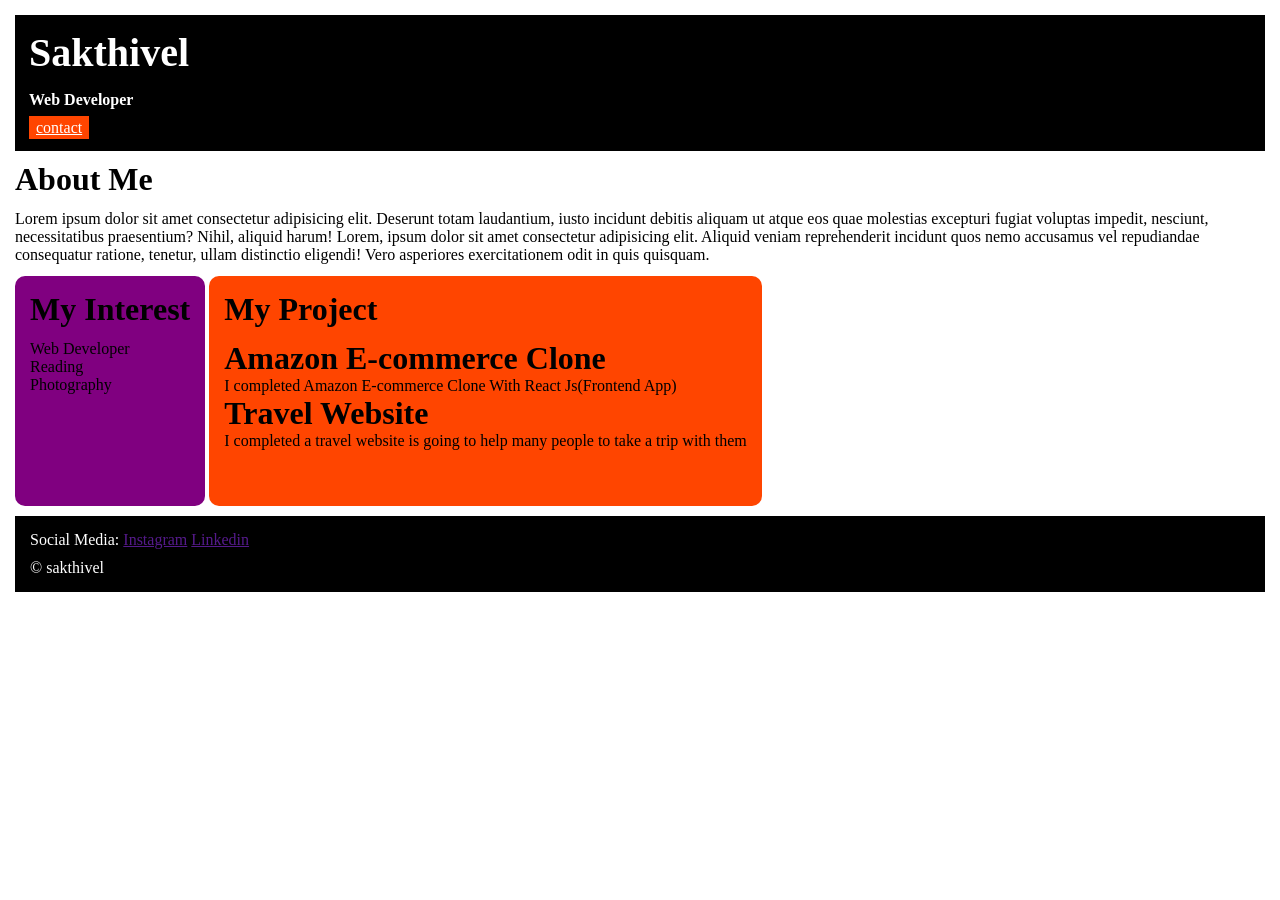
<file: index.html>
<!DOCTYPE html>
<html lang="en">
<head>
    <meta charset="UTF-8">
    <meta name="viewport" content="width=device-width, initial-scale=1.0">
    <title>Portfolio</title>
    <link rel="stylesheet" href="style.css">
    <link rel="preconnect" href="https://fonts.googleapis.com">
    <link rel="preconnect" href="https://fonts.gstatic.com" crossorigin>
    <link href="https://fonts.googleapis.com/css2?family=Young+Serif&display=swap" rel="stylesheet">
</head>
<body>
    <div class="container">

        <div class="section-one">
            <h1 class="section-one__heading">Sakthivel</h1>
            <h4 class="section-one__desc">Web Developer</h4>
            <a href="contact.html" class="section-one__contact">contact</a>
        </div>

        <div class="section-two">
            <h1 class="section-two__heading">About Me</h1>
            <p class="section-two__desc">Lorem ipsum dolor sit amet consectetur adipisicing elit. Deserunt totam laudantium, iusto incidunt debitis aliquam ut atque eos quae molestias excepturi fugiat voluptas impedit, nesciunt, necessitatibus praesentium? Nihil, aliquid harum! Lorem, ipsum dolor sit amet consectetur adipisicing elit. Aliquid veniam reprehenderit incidunt quos nemo accusamus vel repudiandae consequatur ratione, tenetur, ullam distinctio eligendi! Vero asperiores exercitationem odit in quis quisquam.</p>
        </div>

        <div class="section-three">
            <h1 class="section-three__heading">My Interest</h1>
            <ul class="section-three__desc">
                <li>Web Developer</li>
                <li>Reading</li>
                <li>Photography</li>
            </ul>
        </div>

        <div class="section-four">
            <h1 class="section-four__heading">My Project</h1>
            <ul class="section-four__desc">
                <li>
                    <h1>Amazon E-commerce Clone</h1>
                    <p>I completed Amazon E-commerce Clone With React Js(Frontend App)</p>
                </li>
                <li>
                    <h1>Travel Website</h1>
                    <p>I completed a travel website is going to help many people to take a trip with them</p>
                </li>
            </ul>
        </div>

        <div class="section-five">
            <p class="section-five__heading">Social Media:</p>
            <a href="">Instagram</a>
            <a href="">Linkedin</a>
            <p>&copy sakthivel</p>
        </div>

    </div>
</body>
</html>
</file>
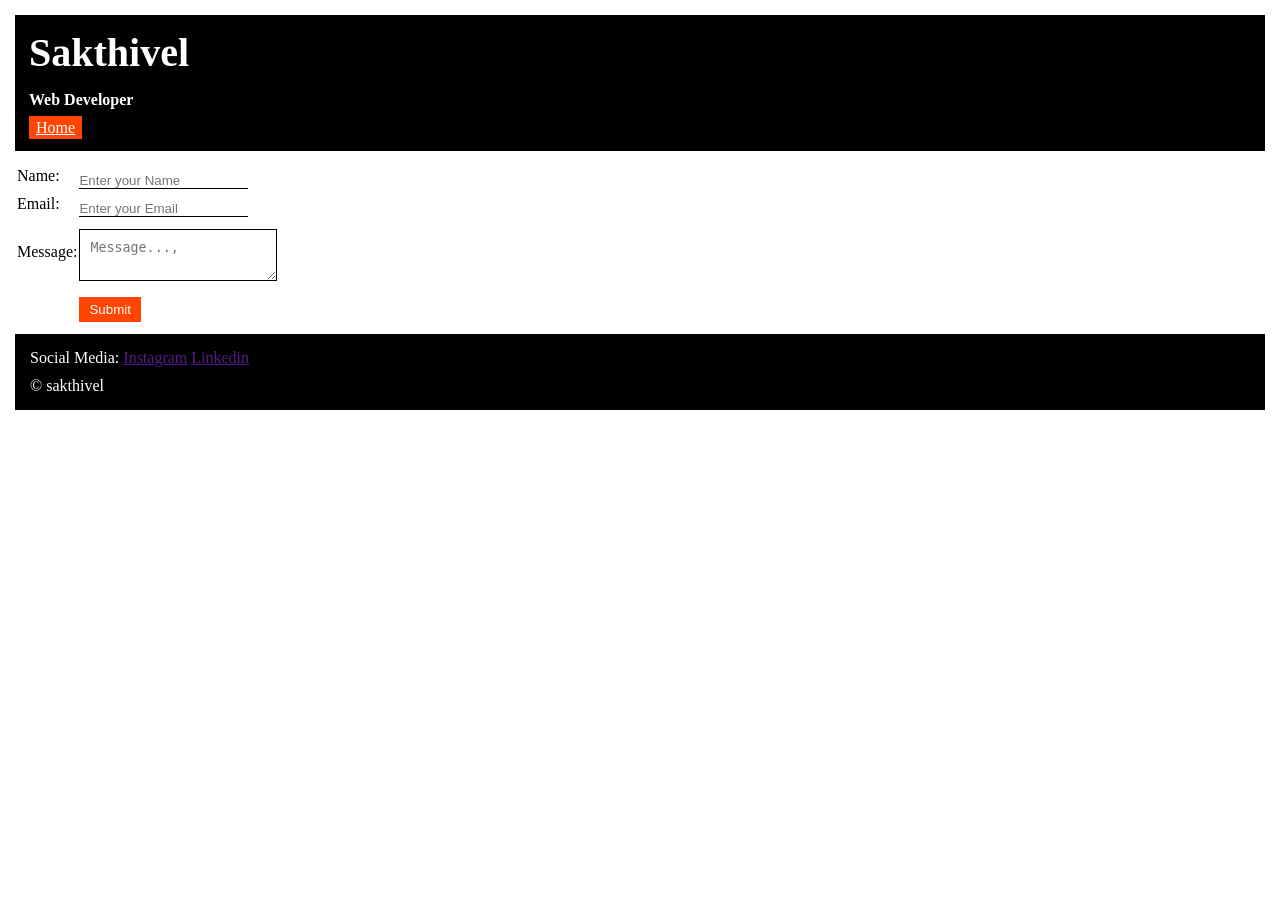
<file: contact.html>
<!DOCTYPE html>
<html lang="en">
<head>
    <meta charset="UTF-8">
    <meta name="viewport" content="width=device-width, initial-scale=1.0">
    <title>contact</title>
    <link rel="stylesheet" href="style.css">
    <link rel="preconnect" href="https://fonts.googleapis.com">
    <link rel="preconnect" href="https://fonts.gstatic.com" crossorigin>
    <link href="https://fonts.googleapis.com/css2?family=Young+Serif&display=swap" rel="stylesheet">
</head>
<body>
    <div class="container">

        <div class="section-one">
            <h1 class="section-one__heading">Sakthivel</h1>
            <h4 class="section-one__desc">Web Developer</h4>
            <a href="index.html" class="section-one__contact">Home</a>
        </div>

        <div class="section-contact-form">
            <form>
                <table>
                    <tr>
                        <td>Name:</td> 
                        <td><input placeholder="Enter your Name" type="text" class="section-contact-form__input"></td>
                    </tr>
                    <tr>
                        <td>Email:</td> 
                        <td><input placeholder="Enter your Email" type="email"  class="section-contact-form__input"></td>
                    </tr>
                    <tr>
                        <td>Message:</td> 
                        <td><textarea placeholder="Message...,"  class="section-contact-form__textarea"></textarea></td>
                    </tr>
                    <tr>
                        <td></td>
                        <td><input type="submit"  class="section-contact-form__submit"></td>
                    </tr>
                </table>
            </form>
        </div>

        <div class="section-five">
            <p class="section-five__heading">Social Media:</p>
            <a href="">Instagram</a>
            <a href="">Linkedin</a>
            <p>&copy sakthivel</p>
        </div>

    </div>
</body>
</html>
</file>
<file: style.css>
* {
    margin: 0px;
    padding: 0px;
}

.young-serif-regular {
    font-family: "Young Serif", serif;
    font-weight: 400;
    font-style: normal;
}
  
.container {
    margin: 15px;
}

.section-one {
    background-color: black;
    color: white;
    padding: 14px;
}

.section-one__heading {
    padding-bottom: 15px;
    font-size: 40px;
}

.section-one__desc {
    padding-bottom: 10px;
}

.section-one__contact {
    background-color: orangered;
    color: white;
    padding-left: 7px;
    padding-right: 7px;
    padding-top: 3px;
    padding-bottom: 3px;

}

.section-two {
    margin-top: 10px;
}

.section-two__heading, .section-three__heading, .section-four__heading {
    padding-bottom: 12px;
}

.section-two__desc, .section-three__desc, .section-four__desc {
    padding-bottom: 12px;
}

.section-three li, .section-four li{
    list-style-type: none;
}

.section-three {
    background-color: purple;
    display: inline-block;
    vertical-align: top;
    height: 200px;
    padding: 15px;
    border-radius: 10px;
    margin-bottom: 10px;
}

.section-four {
    background-color: orangered;
    display: inline-block;
    vertical-align: top;
    height: 200px;
    padding: 15px;
    border-radius: 10px;
    margin-bottom: 10px;
}

.section-five {
    background-color: black;
    color: white;
    padding: 15px;
}

.section-five__heading {
    display: inline-block;
    padding-bottom: 10px;
}

.section-contact-form {
    margin-top: 10px;
}

.section-contact-form__input, .section-contact-form__textarea, .section-contact-form__input, .section-contact-form__submit {
    margin-top: 10px;
} 

.section-contact-form__input {
    margin-top: 10px;
    border: none;
    border-bottom: solid black 1px;
}

.section-contact-form__textarea {
    padding: 10px;
    border: none;
    border: solid black 1px;
}

.section-contact-form__submit {
    background-color: orangered;
    padding-right: 10px;
    padding-left: 10px;
    padding-top: 5px;
    padding-bottom: 5px;
    border: none;
    margin-bottom: 10px;
    color: white;
}
</file>
